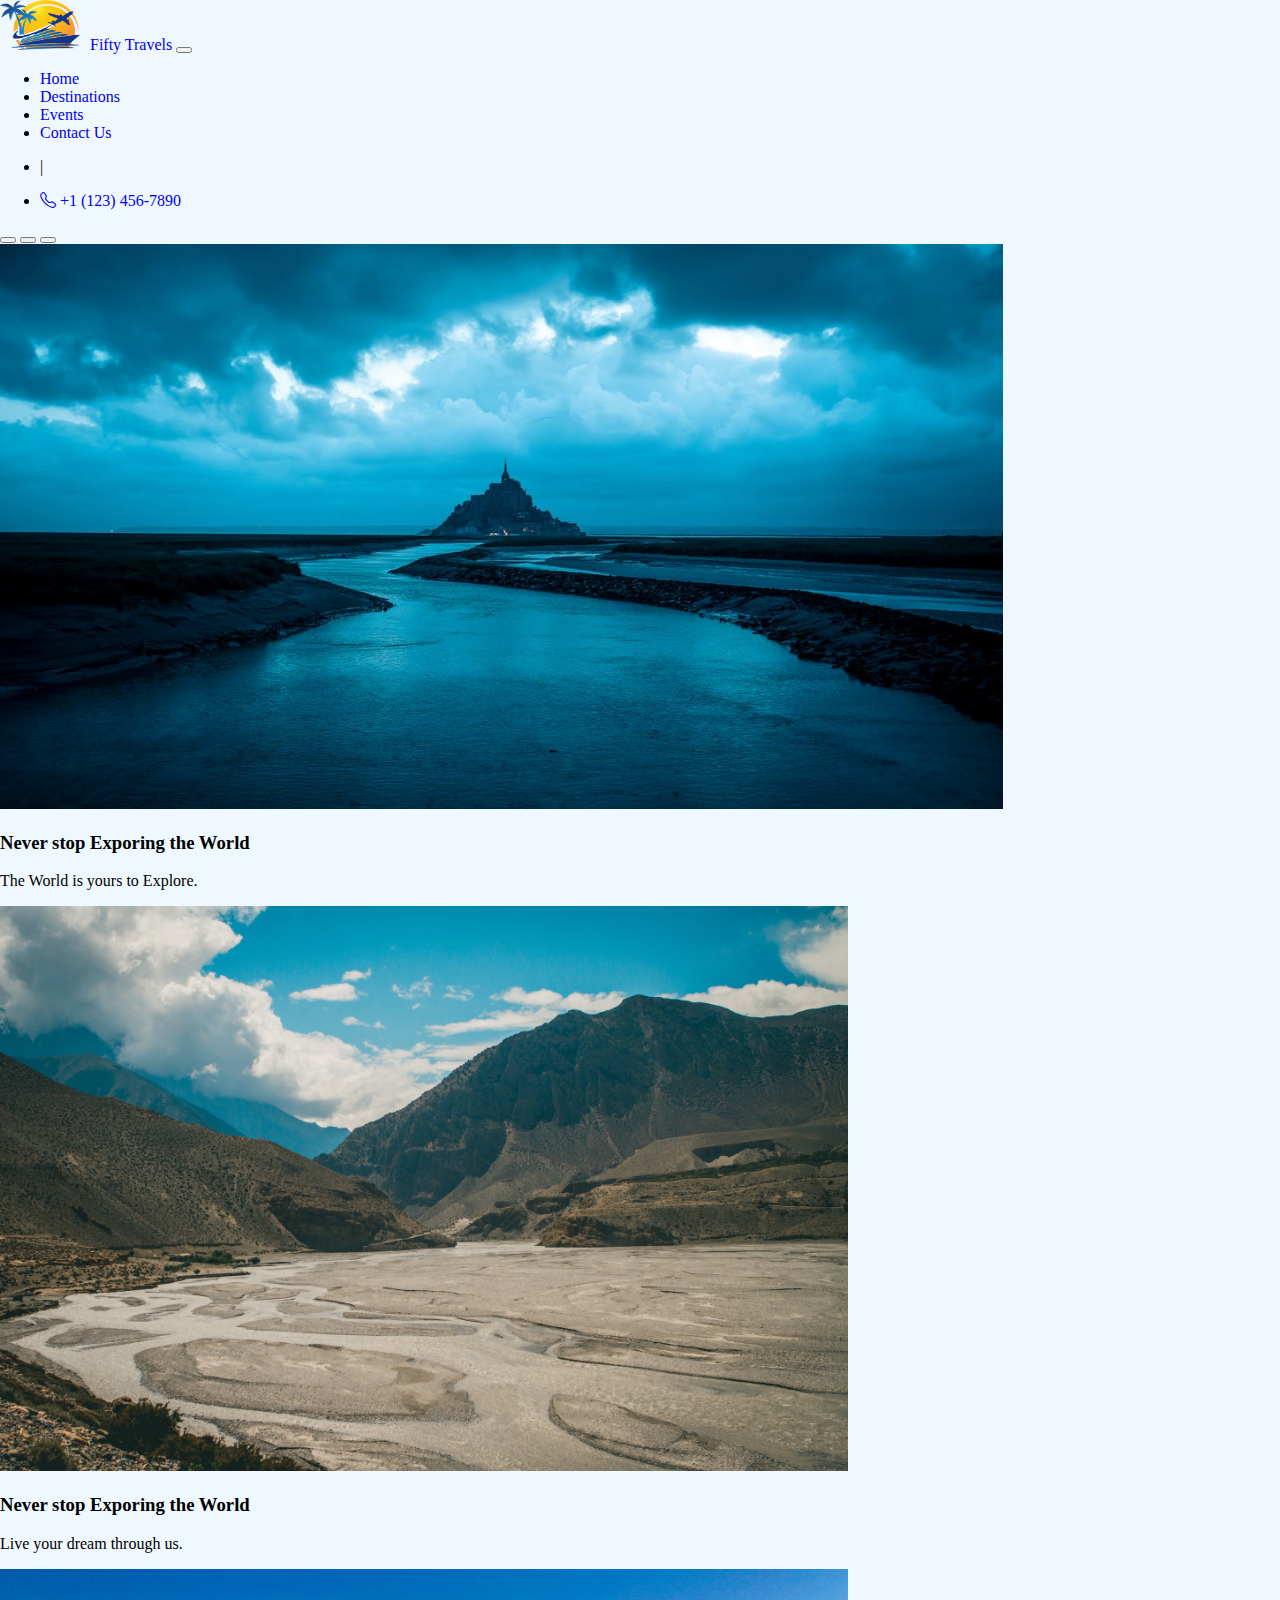
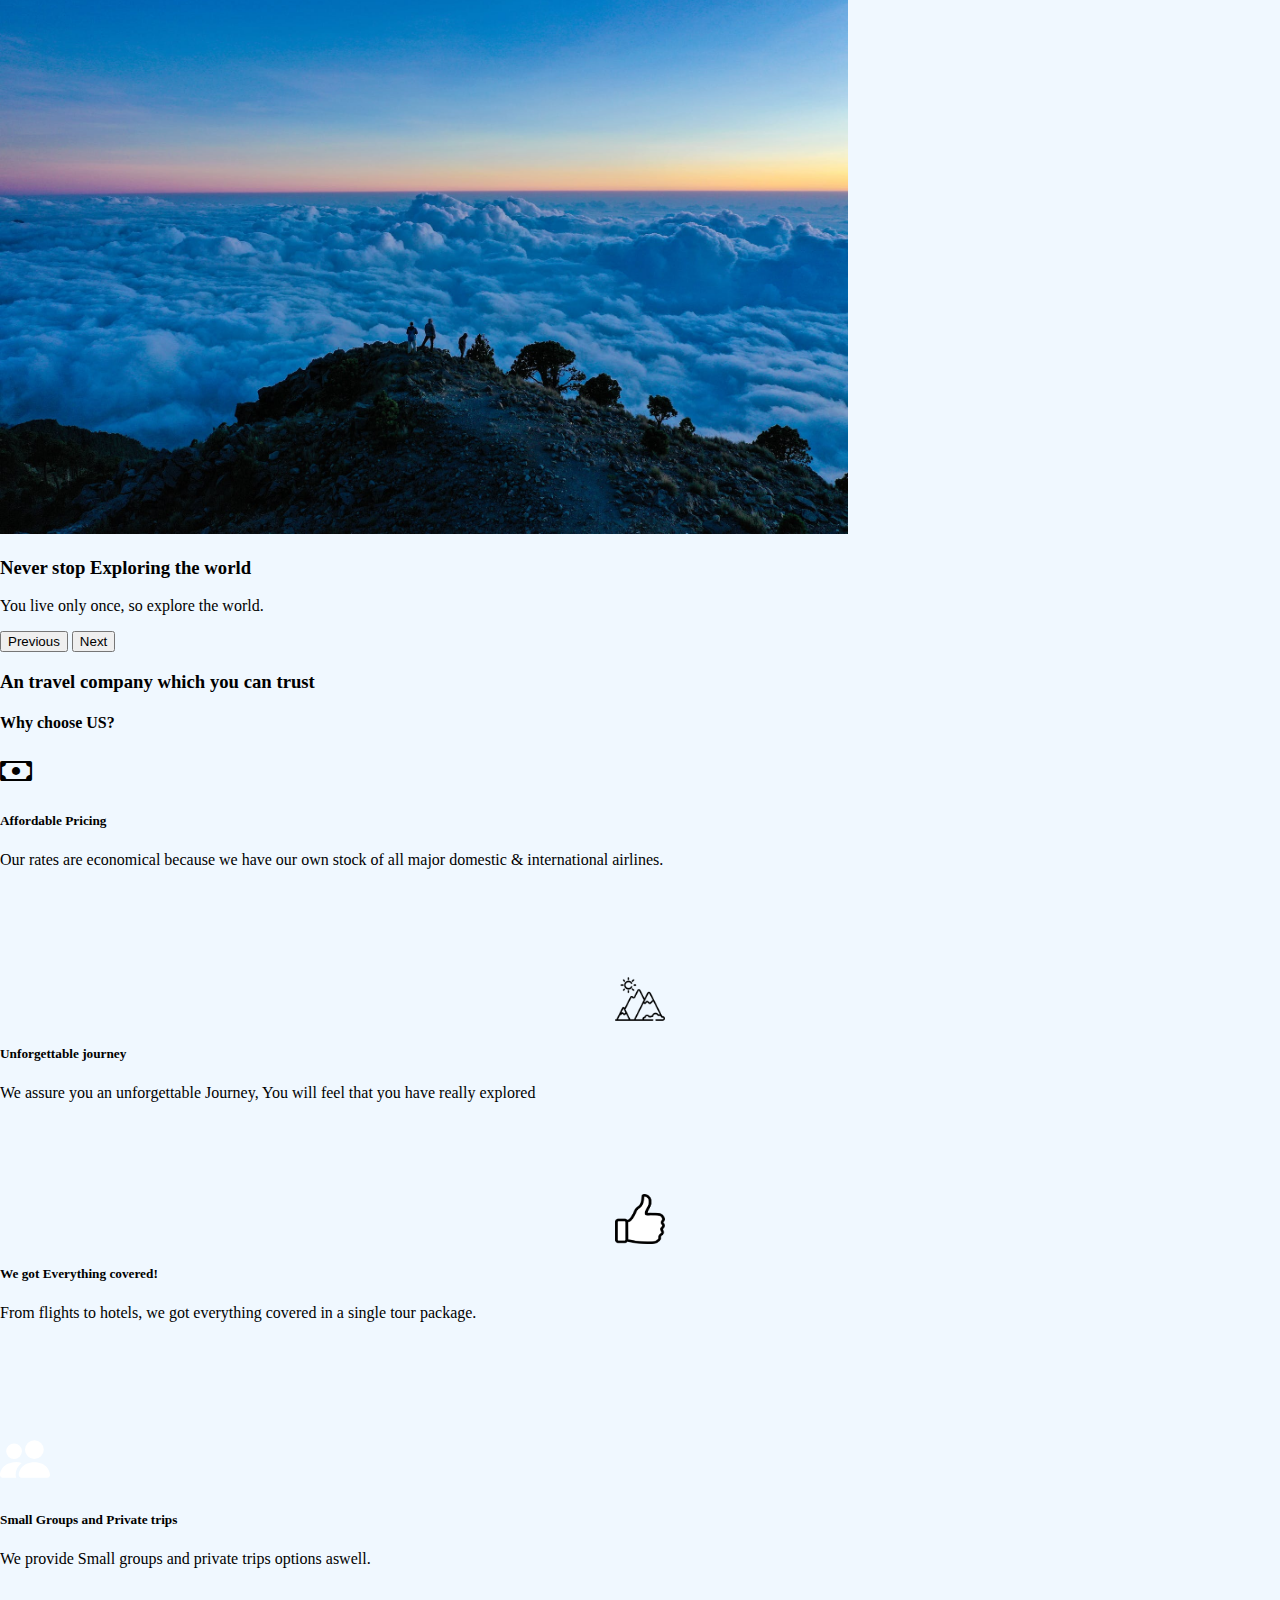
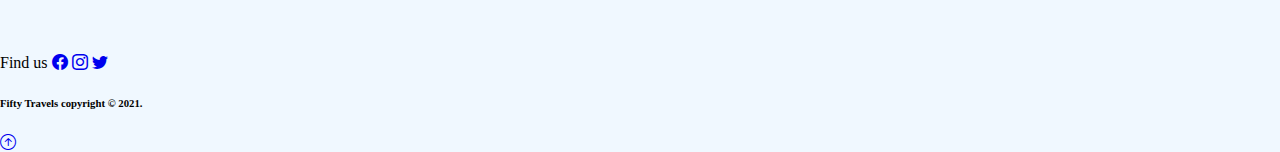
<file: index.html>
<!DOCTYPE html>

<html lang="en">
    <head>
         <link href="https://cdn.jsdelivr.net/npm/bootstrap@5.1.0/dist/css/bootstrap.min.css" rel="stylesheet" integrity="sha384-KyZXEAg3QhqLMpG8r+8fhAXLRk2vvoC2f3B09zVXn8CA5QIVfZOJ3BCsw2P0p/We" crossorigin="anonymous">
        <script src="https://cdn.jsdelivr.net/npm/bootstrap@5.1.0/dist/js/bootstrap.bundle.min.js" integrity="sha384-U1DAWAznBHeqEIlVSCgzq+c9gqGAJn5c/t99JyeKa9xxaYpSvHU5awsuZVVFIhvj" crossorigin="anonymous"></script>
        <link href="styles.css" rel="stylesheet">
        <link rel="stylesheet" href="https://cdn.jsdelivr.net/npm/bootstrap-icons@1.3.0/font/bootstrap-icons.css">
        <title>Fifty Travels - Home</title>
        <meta name="viewport" content="width=device-width, initial-scale=1.0">
    </head>
    <body>
               <!--Navbar-->
        <nav class="navbar navbar-expand-lg navbar-dark bg-dark py-3  ">
            <div class="container-fluid px-5">
              <a class="navbar-brand" href="index.html"><img style="padding-right:10px; width: 80px; height: 50px;" src="images/logo.png" alt="logo">Fifty Travels</a>
              <button class="navbar-toggler" type="button" data-bs-toggle="collapse" data-bs-target="#navbarTogglerDemo02" aria-controls="navbarTogglerDemo02" aria-expanded="false" aria-label="Toggle navigation">
                <span class="navbar-toggler-icon"></span>
              </button>
              <div class="collapse navbar-collapse" id="navbarTogglerDemo02">
                <ul class="navbar-nav ms-auto mb-2 mb-lg-0">
                  <li class="nav-item">
                    <a class="nav-link active" aria-current="page" href="index.html">Home</a>
                  </li>
                  <li class="nav-item">
                    <a class="nav-link" href="destinations.html">Destinations</a>
                  </li>
                  <li class="nav-item">
                    <a class="nav-link" href="events.html">Events</a>
                  </li>
                  <li class="nav-item">
                    <a class="nav-link" href="contactus.html">Contact Us</a>
                  </li>
                  <li class="nav-item">
                    <p class="text-light nav-link d-lg-block d-none">|</p>
                  </li>
                  <li class="nav-item">
                    <a class="nav-link" href="tel:+1-123-456-7890"><i class="bi bi-telephone"></i> +1 (123) 456-7890</a>
                  </li>
                </ul>
              </div>
            </div>
          </nav>

          <!--Slider-->
          <div id="carouselExampleCaptions" class="carousel slide" data-bs-ride="carousel">
            <div class="carousel-indicators">
              <button type="button" data-bs-target="#carouselExampleCaptions" data-bs-slide-to="0" class="active" aria-current="true" aria-label="Slide 1"></button>
              <button type="button" data-bs-target="#carouselExampleCaptions" data-bs-slide-to="1" aria-label="Slide 2"></button>
              <button type="button" data-bs-target="#carouselExampleCaptions" data-bs-slide-to="2" aria-label="Slide 3"></button>
            </div>
            <div class="carousel-inner">
              <div class="carousel-item active slider">
                <img src="images/image4.jpeg" class=" img-fluid d-block w-100" alt="...">
                <div class="carousel-caption d-none d-md-block">
                  <h3>Never stop Exporing the World</h3>
                  <p>The World is yours to Explore.</p>
                </div>
              </div>
              <div class="carousel-item">
                <img src="images/image2.jpg" class=" img-fluid d-block w-100" alt="...">
                <div class="carousel-caption d-none d-md-block">
                  <h3>Never stop Exporing the World</h3>
                  <p>Live your dream through us.</p>
                </div>
              </div>
              <div class="carousel-item">
                <img src="images/image5.jpeg" class="img-fluid d-block w-100" alt="...">
                <div class="carousel-caption d-none d-md-block">
                  <h3>Never stop Exploring the world</h3>
                  <p>You live only once, so explore the world.</p>
                </div>
              </div>
            </div>
            <button class="carousel-control-prev" type="button" data-bs-target="#carouselExampleCaptions" data-bs-slide="prev">
              <span class="carousel-control-prev-icon rounded-circle" aria-hidden="true"></span>
              <span class="visually-hidden">Previous</span>
            </button>
            <button class="carousel-control-next" type="button" data-bs-target="#carouselExampleCaptions" data-bs-slide="next">
              <span class="carousel-control-next-icon rounded-circle" aria-hidden="true"></span>
              <span class="visually-hidden">Next</span>
            </button>
          </div>

          <h3 class="text-center mt-3">An travel company which you can trust</h3>
          <h4 class="text-center mt-4 mb-4">Why choose US?</h4>

          <!--cards-->
          <div class="container overflow-hidden">
            <div class="row gy-5 pb-3">
              <div class="col-lg-6 col-md-10">
                <div class="p-3 border bg-dark text-light center card"><h1 class="text-center"><i class="bi bi-cash"></i></h1>
                  <h5 class="text-center">Affordable Pricing</h5>
                  <p class="text-center">Our rates are economical because we have our own stock of all major domestic & international airlines.</p>
                </div>
              </div>
              <div class="col-md-10 col-lg-6">
                <div class="p-3 border bg-light card"><img class="maincards" src="images/mountain.png" alot="mountains"><h5 class="text-center">Unforgettable journey</h5><p class="text-center">We assure you an unforgettable Journey, You will feel that you have really explored </p></div>
              </div>
              <div class="col-md-10 col-lg-6">
                <div class="p-3 border bg-light card"><img class="maincards" src="images/thumbsup.png" alt="icon"><h5 class=" text-center">We got Everything covered!</h5><p class=" text-center">From flights to hotels, we got everything covered in a single tour package.</p></div>
              </div>
              <div class="col-md-10 col-lg-6">
                <div class="p-3 border bg-dark card"><h2 class="text-center"><svg xmlns="http://www.w3.org/2000/svg" width="50" height="50" fill="white" class="bi bi-people-fill" viewBox="0 0 16 16">
                  <path d="M7 14s-1 0-1-1 1-4 5-4 5 3 5 4-1 1-1 1H7zm4-6a3 3 0 1 0 0-6 3 3 0 0 0 0 6z"/>
                  <path fill-rule="evenodd" d="M5.216 14A2.238 2.238 0 0 1 5 13c0-1.355.68-2.75 1.936-3.72A6.325 6.325 0 0 0 5 9c-4 0-5 3-5 4s1 1 1 1h4.216z"/>
                  <path d="M4.5 8a2.5 2.5 0 1 0 0-5 2.5 2.5 0 0 0 0 5z"/>
                </svg><h5 class="text-light text-center">Small Groups and Private trips</h5><p class="text-light text-center">We provide Small groups and private trips options aswell.</p></div>
              </div>
            </div>
          </div>

          <footer class="p-3 bg-dark text-white position-relative">
            <div class=" bg-dark text-light p-3 text-md-start text-center">
                <span class="d-none d-md-inline-block">Find us</span>
                <a href="#" class="m-2 link-light" ><i class="bi bi-facebook"></i></a>
                <a href="#" class="m-2 link-light"><i class="bi bi-instagram"></i></a>
                <a href="#" class="m-2 link-light"><i class="bi bi-twitter"></i></a>
              <h6 class="mt-3 text-center"> Fifty Travels copyright &copy; 2021.</h6>
            </div>
            <a href="#" class="position-absolute bottom-0 end-0 p-4">
              <i class="bi bi-arrow-up-circle h2"></i>
            </a>
          </footer>

        <script src="main.js"></script>
    </body>
</html>
</file>
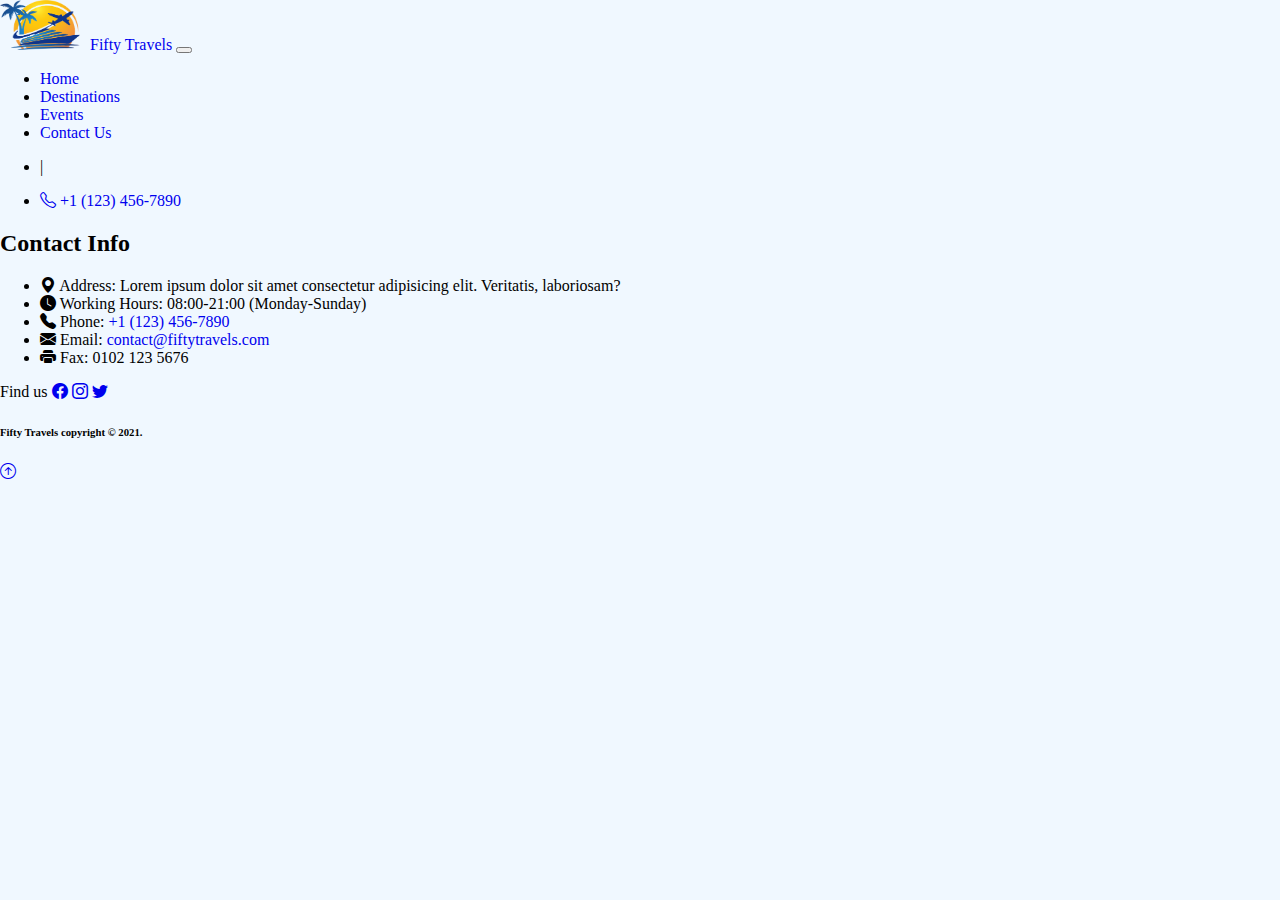
<file: contactus.html>
<!DOCTYPE html>

<html lang="en">
    <head>
        <link href="https://cdn.jsdelivr.net/npm/bootstrap@5.1.0/dist/css/bootstrap.min.css" rel="stylesheet" integrity="sha384-KyZXEAg3QhqLMpG8r+8fhAXLRk2vvoC2f3B09zVXn8CA5QIVfZOJ3BCsw2P0p/We" crossorigin="anonymous">
        <script src="https://cdn.jsdelivr.net/npm/bootstrap@5.1.0/dist/js/bootstrap.bundle.min.js" integrity="sha384-U1DAWAznBHeqEIlVSCgzq+c9gqGAJn5c/t99JyeKa9xxaYpSvHU5awsuZVVFIhvj" crossorigin="anonymous"></script>
        <link href="styles.css" rel="stylesheet">
        <link rel="stylesheet" href="https://cdn.jsdelivr.net/npm/bootstrap-icons@1.3.0/font/bootstrap-icons.css">
        <title>Fifty Travels - Contact Us</title>
        <meta name="viewport" content="width=device-width, initial-scale=1.0">
    </head>
    <body>
        <!--Navbar-->
        <nav class="navbar navbar-expand-lg navbar-dark bg-dark py-3  ">
            <div class="container-fluid px-5">
              <a class="navbar-brand" href="index.html"><img style="padding-right:10px; width: 80px; height: 50px;" src="images/logo.png" alt="logo">Fifty Travels</a>
              <button class="navbar-toggler" type="button" data-bs-toggle="collapse" data-bs-target="#navbarTogglerDemo02" aria-controls="navbarTogglerDemo02" aria-expanded="false" aria-label="Toggle navigation">
                <span class="navbar-toggler-icon"></span>
              </button>
              <div class="collapse navbar-collapse" id="navbarTogglerDemo02">
                <ul class="navbar-nav ms-auto mb-2 mb-lg-0">
                  <li class="nav-item">
                    <a class="nav-link" aria-current="page" href="index.html">Home</a>
                  </li>
                  <li class="nav-item">
                    <a class="nav-link" href="destinations.html">Destinations</a>
                  </li>
                  <li class="nav-item">
                    <a class="nav-link" href="events.html">Events</a>
                  </li>
                  <li class="nav-item">
                    <a class="nav-link active" href="contactus.html">Contact Us</a>
                  </li>
                  <li class="nav-item">
                    <p class="text-light nav-link d-lg-block d-none">|</p>
                  </li>
                  <li class="nav-item">
                    <a class="nav-link" href="tel:+1-123-456-7890"><i class="bi bi-telephone"></i> +1 (123) 456-7890</a>
                  </li>
                </ul>
              </div>
            </div>
          </nav>
          <!--Contact info-->
          <section class="p-md-5">
            <div class="container">
              <div class="text-left row g-4">
                <div class="col-md">
                  <h2 class="text-center mt-4 mb-4">Contact Info</h2>
                  <ul class="list-group list-group-flush lead">
                    <li class="list-group-item background">
                        <i class="bi bi-geo-alt-fill"></i>
                        <span class="fw-bold">Address:</span> Lorem ipsum dolor sit amet consectetur adipisicing elit. Veritatis, laboriosam?
                    </li>
                    <li class="list-group-item background">
                        <i class="bi bi-clock-fill"></i>
                      <span class="fw-bold">Working Hours:</span>  08:00-21:00 <span class="text-primary">(Monday-Sunday)</span>
                    </li>
                    <li class="list-group-item background">
                        <i class="bi bi-telephone-fill"></i>
                      <span class="fw-bold">Phone:</span> <a href="tel:+1-123-456-7890">+1 (123) 456-7890</a>
                    </li>
                    <li class="list-group-item background">
                        <i class="bi bi-envelope-fill"></i>
                      <span class="fw-bold">Email:</span>
                      <a href="mailto:contact@fiftytravels.com">contact@fiftytravels.com</a>
                    </li>
                    <li class="list-group-item background">
                        <i class="bi bi-printer-fill"></i>
                      <span class="fw-bold">Fax: </span>
                      <a>0102 123 5676</a>
                    </li>
                  </ul>
                </div>
                <div class="col-md">
                  <div class="mt-4 pt-md-5" id="map"></div>
                </div>
              </div>
            </div>
          </section>

          <!-- footer-->
          <footer class="p-3 bg-dark text-white position-relative">
            <div class=" bg-dark text-light p-3 text-md-start text-center">
              <span class="d-none d-md-inline-block">Find us</span>
              <a href="#" class="m-2 link-light" ><i class="bi bi-facebook"></i></a>
              <a href="#" class="m-2 link-light"><i class="bi bi-instagram"></i></a>
              <a href="#" class="m-2 link-light"><i class="bi bi-twitter"></i></a>
            <h6 class="mt-3 text-center"> Fifty Travels copyright &copy; 2021.</h6>
          </div>
          <a href="#" class="position-absolute bottom-0 end-0 p-4">
            <i class="bi bi-arrow-up-circle h2"></i>
          </a>
        </footer>

          <script src="https://api.mapbox.com/mapbox-gl-js/v2.1.1/mapbox-gl.js"></script>

    <script>
      mapboxgl.accessToken =
        'pk.eyJ1Ijoic2FuamF5MTQwMiIsImEiOiJja3MwaHZxa3kxanNuMnFucThyOW4xeDhtIn0.GbNLjayPV_z0RyzfI-FqkQ'
      var map = new mapboxgl.Map({
        container: 'map',
        style: 'mapbox://styles/mapbox/streets-v11',
        center: [-122.034974, 37.375979],
        zoom: 13,
      })


    </script>
        <script src="main.js"></script>

    </body>
</html>
</file>
<file: styles.css>
body{
    margin:0;
    padding: 0;
    background-color:aliceblue;
}
.background{
    background-color:aliceblue;
}
img{
    max-height: 565px;
}
.maincards{
    height:50px;
    width: 50px;
    display: block;
    margin-left: auto;
    margin-right: auto;

}
.card{
    min-height: 220px;
}
a{
    text-decoration: none;
}
#booking{
    background-color: #228B22;
    padding: 5px;
    margin-top: 10px;
    margin-left: 10px;
    margin-right: 10px;
    text-align: center;
    color:#fff;
    display: none;
}
</file>
